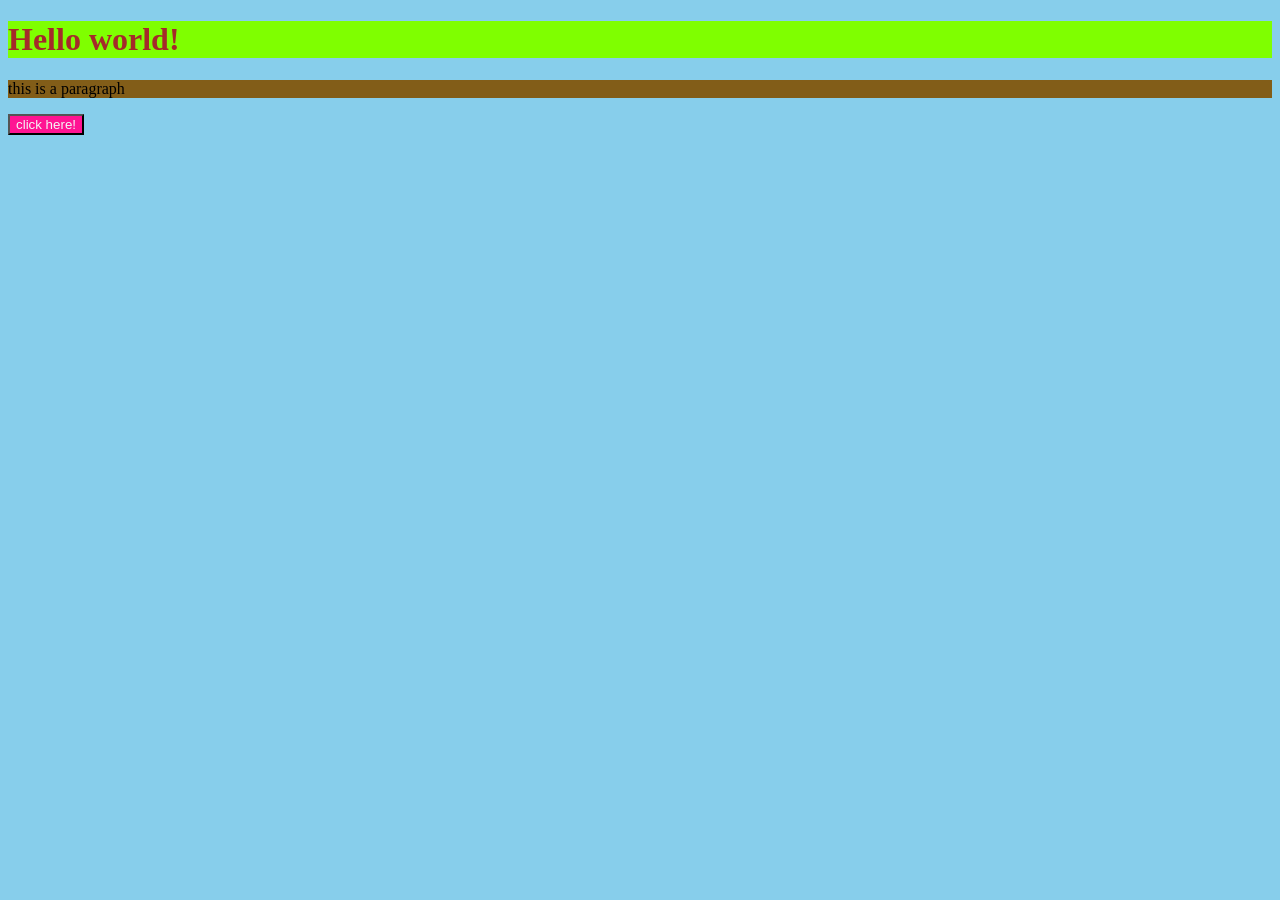
<file: index.html>
<!DOCTYPE html>
<html lang="en">
<head>
    <meta charset="UTF-8">
    <meta name="viewport" content="width=device-width, initial-scale=1.0">
    <title>CSS LEVEL 1</title>
    <link rel = "stylesheet" href="style.css">
</head>
<body>
    <h1>Hello world!</h1>
    <p>this is a paragraph</p>
    <button>click here!</button>
</body>
</html>
</file>
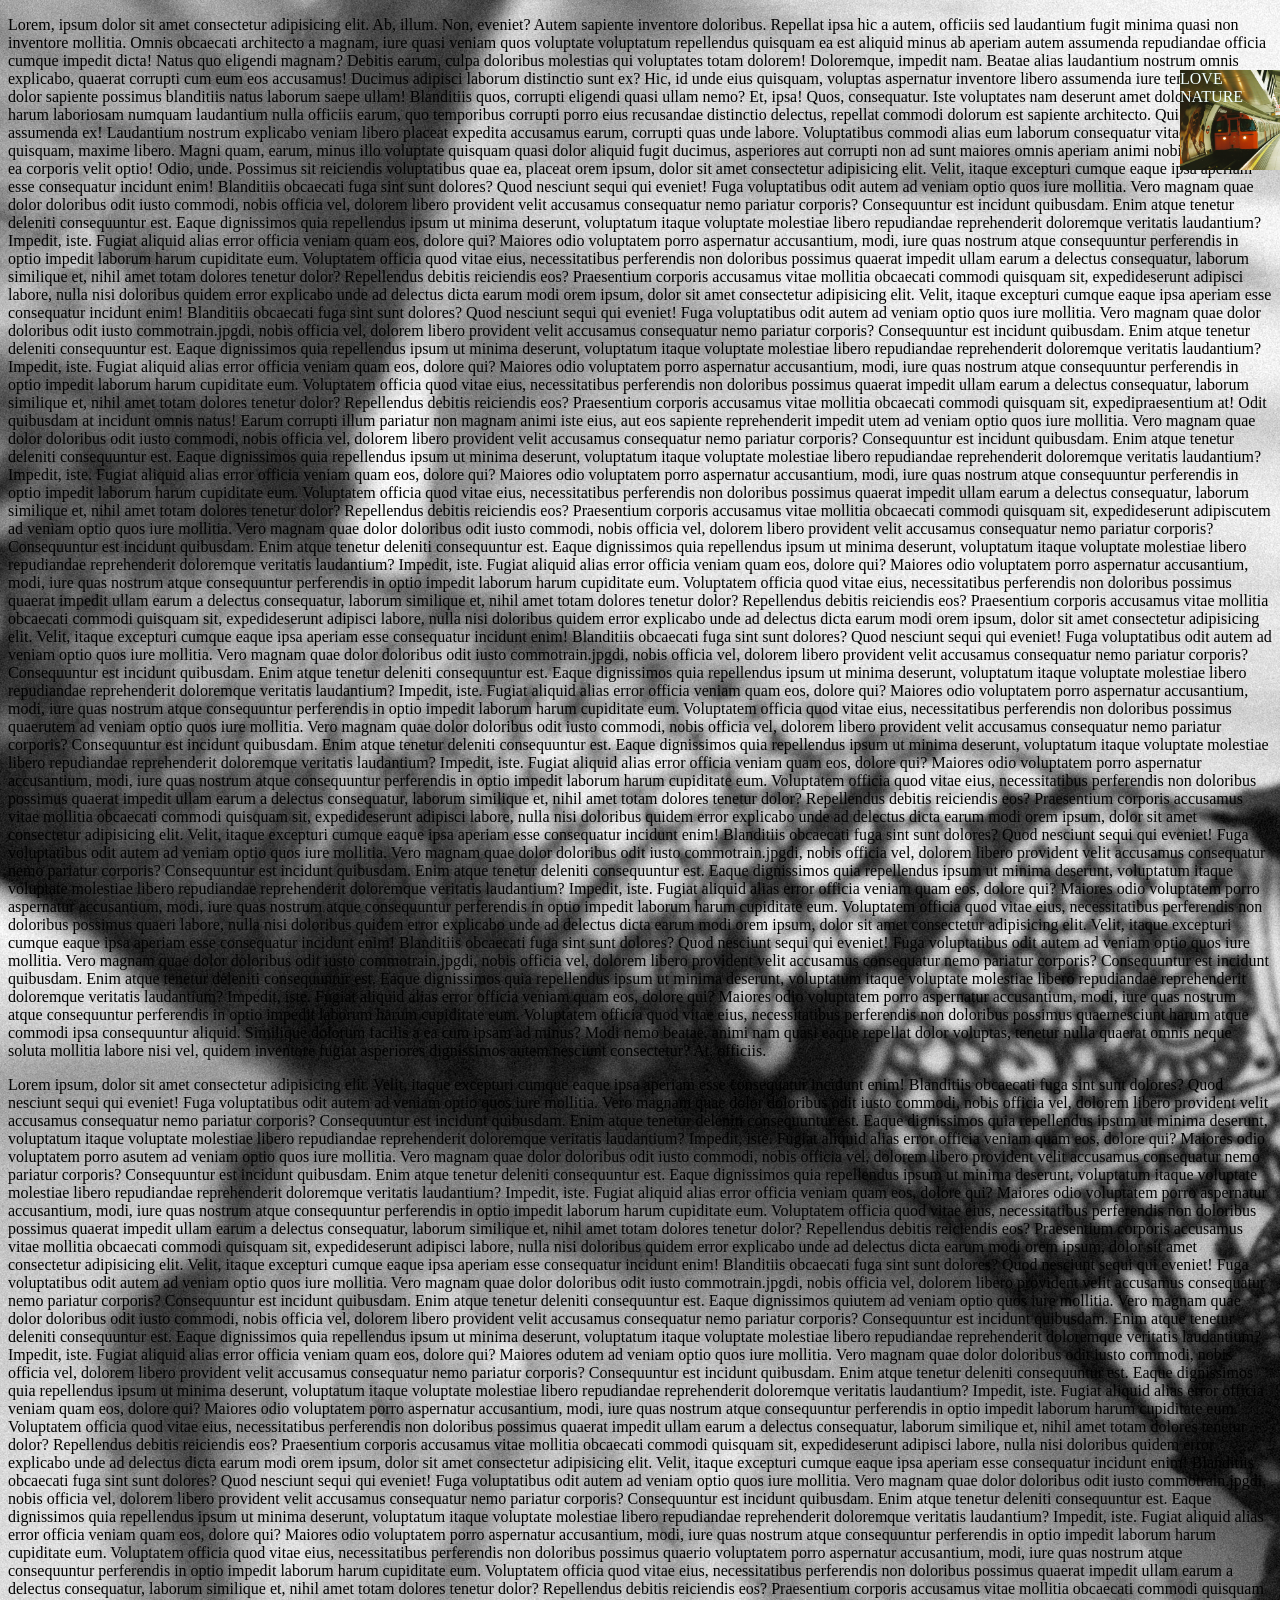
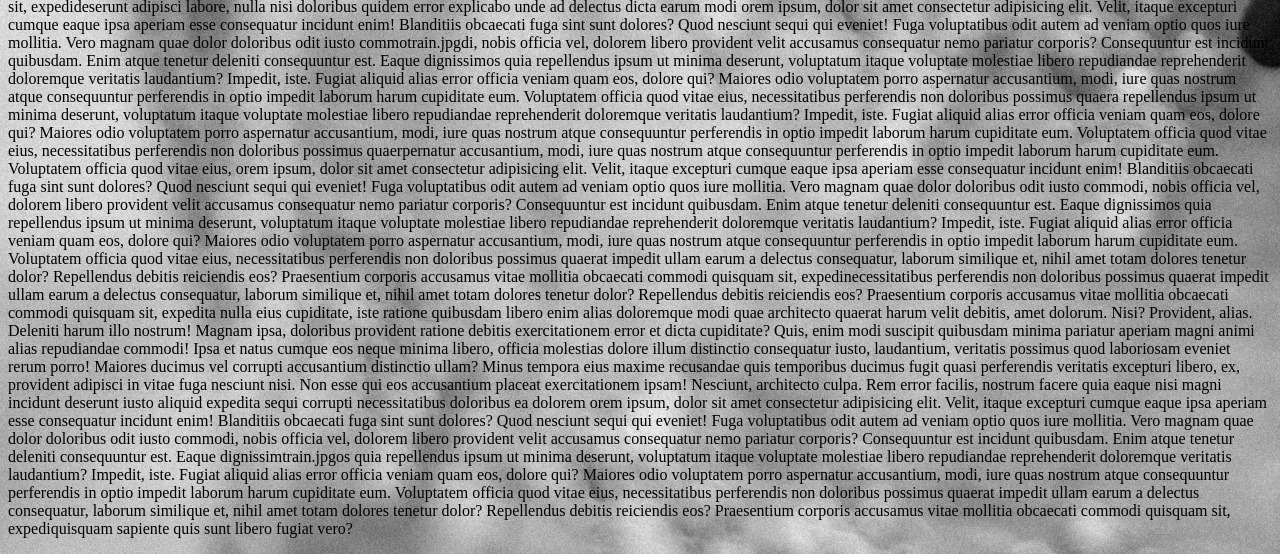
<file: background-image&size.html>
<!DOCTYPE html>
<html lang="en">
<head>
    <meta charset="UTF-8">
    <meta name="viewport" content="width=device-width, initial-scale=1.0">
    <title>BACKGROUND IMAGE AND SIZE</title>
    <link rel="stylesheet" href="background-image&size.css">
</head>
<body>
      <!------<div id="box1" style="background-color: cadetblue;">box1</div>
        <div id="box2" style="background-color: aquamarine;">box2</div>
        <div id="box3" style="background-color: bisque;">box3</div>
        <div id="box4" style="background-color: cornflowerblue;">box4</div>------>

      <p>Lorem, ipsum dolor sit amet consectetur adipisicing elit. Ab, illum. Non, eveniet? Autem sapiente inventore doloribus. Repellat ipsa hic a autem, officiis sed laudantium fugit minima quasi non inventore mollitia.
      Omnis obcaecati architecto a magnam, iure quasi veniam quos voluptate voluptatum repellendus quisquam ea est aliquid minus ab aperiam autem assumenda repudiandae officia cumque impedit dicta! Natus quo eligendi magnam?
      Debitis earum, culpa doloribus molestias qui voluptates totam dolorem! Doloremque, impedit nam. Beatae alias laudantium nostrum omnis explicabo, quaerat corrupti cum eum eos accusamus! Ducimus adipisci laborum distinctio sunt ex?
      Hic, id unde eius quisquam, voluptas aspernatur inventore libero assumenda iure tenetur harum dolor sapiente possimus blanditiis natus laborum saepe ullam! Blanditiis quos, corrupti eligendi quasi ullam nemo? Et, ipsa!
      Quos, consequatur. Iste voluptates nam deserunt amet dolor molestias, harum laboriosam numquam laudantium nulla officiis earum, quo temporibus corrupti porro eius recusandae distinctio delectus, repellat commodi dolorum est sapiente architecto.
      Qui est voluptas assumenda ex! Laudantium nostrum explicabo veniam libero placeat expedita accusamus earum, corrupti quas unde labore. Voluptatibus commodi alias eum laborum consequatur vitae ad debitis quisquam, maxime libero.
      Magni quam, earum, minus illo voluptate quisquam quasi dolor aliquid fugit ducimus, asperiores aut corrupti non ad sunt maiores omnis aperiam animi nobis laudantium ea corporis velit optio! Odio, unde.
      Possimus sit reiciendis voluptatibus quae ea, placeat orem ipsum, dolor sit amet consectetur adipisicing elit. Velit, itaque excepturi cumque eaque ipsa aperiam esse consequatur incidunt enim! Blanditiis obcaecati fuga sint sunt dolores? Quod nesciunt sequi qui eveniet!
    Fuga voluptatibus odit autem ad veniam optio quos iure mollitia. Vero magnam quae dolor doloribus odit iusto commodi, nobis officia vel, dolorem libero provident velit accusamus consequatur nemo pariatur corporis?
    Consequuntur est incidunt quibusdam. Enim atque tenetur deleniti consequuntur est. Eaque dignissimos quia repellendus ipsum ut minima deserunt, voluptatum itaque voluptate molestiae libero repudiandae reprehenderit doloremque veritatis laudantium? Impedit, iste.
    Fugiat aliquid alias error officia veniam quam eos, dolore qui? Maiores odio voluptatem porro aspernatur accusantium, modi, iure quas nostrum atque consequuntur perferendis in optio impedit laborum harum cupiditate eum.
    Voluptatem officia quod vitae eius, necessitatibus perferendis non doloribus possimus quaerat impedit ullam earum a delectus consequatur, laborum similique et, nihil amet totam dolores tenetur dolor? Repellendus debitis reiciendis eos?
    Praesentium corporis accusamus vitae mollitia obcaecati commodi quisquam sit, expedideserunt adipisci labore, nulla nisi doloribus quidem error explicabo unde ad delectus dicta earum modi orem ipsum, dolor sit amet consectetur adipisicing elit. Velit, itaque
     excepturi cumque eaque ipsa aperiam esse consequatur incidunt enim! Blanditiis obcaecati fuga sint sunt dolores? Quod nesciunt sequi qui eveniet!
    Fuga voluptatibus odit autem ad veniam optio quos iure mollitia. Vero magnam quae dolor doloribus odit iusto commotrain.jpgdi, nobis officia vel, dolorem libero provident velit accusamus consequatur nemo pariatur corporis?
    Consequuntur est incidunt quibusdam. Enim atque tenetur deleniti consequuntur est. Eaque dignissimos quia repellendus ipsum ut minima deserunt, voluptatum itaque voluptate molestiae libero repudiandae reprehenderit doloremque veritatis laudantium? Impedit, iste.
    Fugiat aliquid alias error officia veniam quam eos, dolore qui? Maiores odio voluptatem porro aspernatur accusantium, modi, iure quas nostrum atque consequuntur perferendis in optio impedit laborum harum cupiditate eum.
    Voluptatem officia quod vitae eius, necessitatibus perferendis non doloribus possimus quaerat impedit ullam earum a delectus consequatur, laborum similique et, nihil amet totam dolores tenetur dolor? Repellendus debitis reiciendis eos?
    Praesentium corporis accusamus vitae mollitia obcaecati commodi quisquam sit, expedipraesentium at! Odit quibusdam at incidunt omnis natus!
      Earum corrupti illum pariatur non magnam animi iste eius, aut eos sapiente reprehenderit impedit utem ad veniam optio quos iure mollitia. Vero magnam quae dolor doloribus odit iusto commodi, nobis officia vel, dolorem libero provident velit accusamus consequatur nemo pariatur corporis?
    Consequuntur est incidunt quibusdam. Enim atque tenetur deleniti consequuntur est. Eaque dignissimos quia repellendus ipsum ut minima deserunt, voluptatum itaque voluptate molestiae libero repudiandae reprehenderit doloremque veritatis laudantium? Impedit, iste.
    Fugiat aliquid alias error officia veniam quam eos, dolore qui? Maiores odio voluptatem porro aspernatur accusantium, modi, iure quas nostrum atque consequuntur perferendis in optio impedit laborum harum cupiditate eum.
    Voluptatem officia quod vitae eius, necessitatibus perferendis non doloribus possimus quaerat impedit ullam earum a delectus consequatur, laborum similique et, nihil amet totam dolores tenetur dolor? Repellendus debitis reiciendis eos?
    Praesentium corporis accusamus vitae mollitia obcaecati commodi quisquam sit, expedideserunt adipiscutem ad veniam optio quos iure mollitia. Vero magnam quae dolor doloribus odit iusto commodi, nobis officia vel, dolorem libero provident velit accusamus consequatur nemo pariatur corporis?
    Consequuntur est incidunt quibusdam. Enim atque tenetur deleniti consequuntur est. Eaque dignissimos quia repellendus ipsum ut minima deserunt, voluptatum itaque voluptate molestiae libero repudiandae reprehenderit doloremque veritatis laudantium? Impedit, iste.
    Fugiat aliquid alias error officia veniam quam eos, dolore qui? Maiores odio voluptatem porro aspernatur accusantium, modi, iure quas nostrum atque consequuntur perferendis in optio impedit laborum harum cupiditate eum.
    Voluptatem officia quod vitae eius, necessitatibus perferendis non doloribus possimus quaerat impedit ullam earum a delectus consequatur, laborum similique et, nihil amet totam dolores tenetur dolor? Repellendus debitis reiciendis eos?
    Praesentium corporis accusamus vitae mollitia obcaecati commodi quisquam sit, expedideserunt adipisci labore, nulla nisi doloribus quidem error explicabo unde ad delectus dicta earum modi orem ipsum, dolor sit amet consectetur adipisicing elit. Velit, itaque excepturi cumque eaque ipsa aperiam esse consequatur incidunt enim! Blanditiis obcaecati fuga sint sunt dolores? Quod nesciunt sequi qui eveniet!
    Fuga voluptatibus odit autem ad veniam optio quos iure mollitia. Vero magnam quae dolor doloribus odit iusto commotrain.jpgdi, nobis officia vel, dolorem libero provident velit accusamus consequatur nemo pariatur corporis?
    Consequuntur est incidunt quibusdam. Enim atque tenetur deleniti consequuntur est. Eaque dignissimos quia repellendus ipsum ut minima deserunt, voluptatum itaque voluptate molestiae libero repudiandae reprehenderit doloremque veritatis laudantium? Impedit, iste.
    Fugiat aliquid alias error officia veniam quam eos, dolore qui? Maiores odio voluptatem porro aspernatur accusantium, modi, iure quas nostrum atque consequuntur perferendis in optio impedit laborum harum cupiditate eum.
    Voluptatem officia quod vitae eius, necessitatibus perferendis non doloribus possimus quaerutem ad veniam optio quos iure mollitia. Vero magnam quae dolor doloribus odit iusto commodi, nobis officia vel, dolorem libero provident velit accusamus consequatur nemo pariatur corporis?
    Consequuntur est incidunt quibusdam. Enim atque tenetur deleniti consequuntur est. Eaque dignissimos quia repellendus ipsum ut minima deserunt, voluptatum itaque voluptate molestiae libero repudiandae reprehenderit doloremque veritatis laudantium? Impedit, iste.
    Fugiat aliquid alias error officia veniam quam eos, dolore qui? Maiores odio voluptatem porro aspernatur accusantium, modi, iure quas nostrum atque consequuntur perferendis in optio impedit laborum harum cupiditate eum.
    Voluptatem officia quod vitae eius, necessitatibus perferendis non doloribus possimus quaerat impedit ullam earum a delectus consequatur, laborum similique et, nihil amet totam dolores tenetur dolor? Repellendus debitis reiciendis eos?
    Praesentium corporis accusamus vitae mollitia obcaecati commodi quisquam sit, expedideserunt adipisci labore, nulla nisi doloribus quidem error explicabo unde ad delectus dicta earum modi orem ipsum, dolor sit amet consectetur adipisicing elit. Velit, itaque excepturi cumque eaque ipsa aperiam esse consequatur incidunt enim! Blanditiis obcaecati fuga sint sunt dolores? Quod nesciunt sequi qui eveniet!
    Fuga voluptatibus odit autem ad veniam optio quos iure mollitia. Vero magnam quae dolor doloribus odit iusto commotrain.jpgdi, nobis officia vel, dolorem libero provident velit accusamus consequatur nemo pariatur corporis?
    Consequuntur est incidunt quibusdam. Enim atque tenetur deleniti consequuntur est. Eaque dignissimos quia repellendus ipsum ut minima deserunt, voluptatum itaque voluptate molestiae libero repudiandae reprehenderit doloremque veritatis laudantium? Impedit, iste.
    Fugiat aliquid alias error officia veniam quam eos, dolore qui? Maiores odio voluptatem porro aspernatur accusantium, modi, iure quas nostrum atque consequuntur perferendis in optio impedit laborum harum cupiditate eum.
    Voluptatem officia quod vitae eius, necessitatibus perferendis non doloribus possimus quaeri labore, nulla nisi doloribus quidem error explicabo unde ad delectus dicta earum modi orem ipsum, dolor sit amet consectetur adipisicing elit. Velit, itaque excepturi cumque eaque ipsa aperiam esse consequatur incidunt enim! Blanditiis obcaecati fuga sint sunt dolores? Quod nesciunt sequi qui eveniet!
    Fuga voluptatibus odit autem ad veniam optio quos iure mollitia. Vero magnam quae dolor doloribus odit iusto commotrain.jpgdi, nobis officia vel, dolorem libero provident velit accusamus consequatur nemo pariatur corporis?
    Consequuntur est incidunt quibusdam. Enim atque tenetur deleniti consequuntur est. Eaque dignissimos quia repellendus ipsum ut minima deserunt, voluptatum itaque voluptate molestiae libero repudiandae reprehenderit doloremque veritatis laudantium? Impedit, iste.
    Fugiat aliquid alias error officia veniam quam eos, dolore qui? Maiores odio voluptatem porro aspernatur accusantium, modi, iure quas nostrum atque consequuntur perferendis in optio impedit laborum harum cupiditate eum.
    Voluptatem officia quod vitae eius, necessitatibus perferendis non doloribus possimus quaernesciunt harum atque commodi ipsa consequuntur aliquid. Similique dolorum facilis a ea cum ipsam ad minus?
    Modi nemo beatae, animi nam quasi eaque repellat dolor voluptas, tenetur nulla quaerat omnis neque soluta mollitia labore nisi vel, quidem inventore fugiat asperiores dignissimos autem nesciunt consectetur? At, officiis.</p>

    <div>LOVE NATURE</div> 

    <p>Lorem ipsum, dolor sit amet consectetur adipisicing elit. Velit, itaque excepturi cumque eaque ipsa aperiam esse consequatur incidunt enim! Blanditiis obcaecati fuga sint sunt dolores? Quod nesciunt sequi qui eveniet!
    Fuga voluptatibus odit autem ad veniam optio quos iure mollitia. Vero magnam quae dolor doloribus odit iusto commodi, nobis officia vel, dolorem libero provident velit accusamus consequatur nemo pariatur corporis?
    Consequuntur est incidunt quibusdam. Enim atque tenetur deleniti consequuntur est. Eaque dignissimos quia repellendus ipsum ut minima deserunt, voluptatum itaque voluptate molestiae libero repudiandae reprehenderit doloremque veritatis laudantium? Impedit, iste.
    Fugiat aliquid alias error officia veniam quam eos, dolore qui? Maiores odio voluptatem porro asutem ad veniam optio quos iure mollitia. Vero magnam quae dolor doloribus odit iusto commodi, nobis officia vel, dolorem libero provident velit accusamus consequatur nemo pariatur corporis?
    Consequuntur est incidunt quibusdam. Enim atque tenetur deleniti consequuntur est. Eaque dignissimos quia repellendus ipsum ut minima deserunt, voluptatum itaque voluptate molestiae libero repudiandae reprehenderit doloremque veritatis laudantium? Impedit, iste.
    Fugiat aliquid alias error officia veniam quam eos, dolore qui? Maiores odio voluptatem porro aspernatur accusantium, modi, iure quas nostrum atque consequuntur perferendis in optio impedit laborum harum cupiditate eum.
    Voluptatem officia quod vitae eius, necessitatibus perferendis non doloribus possimus quaerat impedit ullam earum a delectus consequatur, laborum similique et, nihil amet totam dolores tenetur dolor? Repellendus debitis reiciendis eos?
    Praesentium corporis accusamus vitae mollitia obcaecati commodi quisquam sit, expedideserunt adipisci labore, nulla nisi doloribus quidem error explicabo unde ad delectus dicta earum modi orem ipsum, dolor sit amet consectetur adipisicing elit. Velit, itaque excepturi cumque eaque ipsa aperiam esse consequatur incidunt enim! Blanditiis obcaecati fuga sint sunt dolores? Quod nesciunt sequi qui eveniet!
    Fuga voluptatibus odit autem ad veniam optio quos iure mollitia. Vero magnam quae dolor doloribus odit iusto commotrain.jpgdi, nobis officia vel, dolorem libero provident velit accusamus consequatur nemo pariatur corporis?
    Consequuntur est incidunt quibusdam. Enim atque tenetur deleniti consequuntur est. Eaque dignissimos quiutem ad veniam optio quos iure mollitia. Vero magnam quae dolor doloribus odit iusto commodi, nobis officia vel, dolorem libero provident velit accusamus consequatur nemo pariatur corporis?
    Consequuntur est incidunt quibusdam. Enim atque tenetur deleniti consequuntur est. Eaque dignissimos quia repellendus ipsum ut minima deserunt, voluptatum itaque voluptate molestiae libero repudiandae reprehenderit doloremque veritatis laudantium? Impedit, iste.
    Fugiat aliquid alias error officia veniam quam eos, dolore qui? Maiores odutem ad veniam optio quos iure mollitia. Vero magnam quae dolor doloribus odit iusto commodi, nobis officia vel, dolorem libero provident velit accusamus consequatur nemo pariatur corporis?
    Consequuntur est incidunt quibusdam. Enim atque tenetur deleniti consequuntur est. Eaque dignissimos quia repellendus ipsum ut minima deserunt, voluptatum itaque voluptate molestiae libero repudiandae reprehenderit doloremque veritatis laudantium? Impedit, iste.
    Fugiat aliquid alias error officia veniam quam eos, dolore qui? Maiores odio voluptatem porro aspernatur accusantium, modi, iure quas nostrum atque consequuntur perferendis in optio impedit laborum harum cupiditate eum.
    Voluptatem officia quod vitae eius, necessitatibus perferendis non doloribus possimus quaerat impedit ullam earum a delectus consequatur, laborum similique et, nihil amet totam dolores tenetur dolor? Repellendus debitis reiciendis eos?
    Praesentium corporis accusamus vitae mollitia obcaecati commodi quisquam sit, expedideserunt adipisci labore, nulla nisi doloribus quidem error explicabo unde ad delectus dicta earum modi orem ipsum, dolor sit amet consectetur adipisicing elit. Velit, itaque excepturi cumque eaque ipsa aperiam esse consequatur incidunt enim! Blanditiis obcaecati fuga sint sunt dolores? Quod nesciunt sequi qui eveniet!
    Fuga voluptatibus odit autem ad veniam optio quos iure mollitia. Vero magnam quae dolor doloribus odit iusto commotrain.jpgdi, nobis officia vel, dolorem libero provident velit accusamus consequatur nemo pariatur corporis?
    Consequuntur est incidunt quibusdam. Enim atque tenetur deleniti consequuntur est. Eaque dignissimos quia repellendus ipsum ut minima deserunt, voluptatum itaque voluptate molestiae libero repudiandae reprehenderit doloremque veritatis laudantium? Impedit, iste.
    Fugiat aliquid alias error officia veniam quam eos, dolore qui? Maiores odio voluptatem porro aspernatur accusantium, modi, iure quas nostrum atque consequuntur perferendis in optio impedit laborum harum cupiditate eum.
    Voluptatem officia quod vitae eius, necessitatibus perferendis non doloribus possimus quaerio voluptatem porro aspernatur accusantium, modi, iure quas nostrum atque consequuntur perferendis in optio impedit laborum harum cupiditate eum.
    Voluptatem officia quod vitae eius, necessitatibus perferendis non doloribus possimus quaerat impedit ullam earum a delectus consequatur, laborum similique et, nihil amet totam dolores tenetur dolor? Repellendus debitis reiciendis eos?
    Praesentium corporis accusamus vitae mollitia obcaecati commodi quisquam sit, expedideserunt adipisci labore, nulla nisi doloribus quidem error explicabo unde ad delectus dicta earum modi orem ipsum, dolor sit amet consectetur adipisicing elit. Velit, itaque excepturi cumque eaque ipsa aperiam esse consequatur incidunt enim! Blanditiis obcaecati fuga sint sunt dolores? Quod nesciunt sequi qui eveniet!
    Fuga voluptatibus odit autem ad veniam optio quos iure mollitia. Vero magnam quae dolor doloribus odit iusto commotrain.jpgdi, nobis officia vel, dolorem libero provident velit accusamus consequatur nemo pariatur corporis?
    Consequuntur est incidunt quibusdam. Enim atque tenetur deleniti consequuntur est. Eaque dignissimos quia repellendus ipsum ut minima deserunt, voluptatum itaque voluptate molestiae libero repudiandae reprehenderit doloremque veritatis laudantium? Impedit, iste.
    Fugiat aliquid alias error officia veniam quam eos, dolore qui? Maiores odio voluptatem porro aspernatur accusantium, modi, iure quas nostrum atque consequuntur perferendis in optio impedit laborum harum cupiditate eum.
    Voluptatem officia quod vitae eius, necessitatibus perferendis non doloribus possimus quaera repellendus ipsum ut minima deserunt, voluptatum itaque voluptate molestiae libero repudiandae reprehenderit doloremque veritatis laudantium? Impedit, iste.
    Fugiat aliquid alias error officia veniam quam eos, dolore qui? Maiores odio voluptatem porro aspernatur accusantium, modi, iure quas nostrum atque consequuntur perferendis in optio impedit laborum harum cupiditate eum.
    Voluptatem officia quod vitae eius, necessitatibus perferendis non doloribus possimus quaerpernatur accusantium, modi, iure quas nostrum atque consequuntur perferendis in optio impedit laborum harum cupiditate eum.
    Voluptatem officia quod vitae eius, orem ipsum, dolor sit amet consectetur adipisicing elit. Velit, itaque excepturi cumque eaque ipsa aperiam esse consequatur incidunt enim! Blanditiis obcaecati fuga sint sunt dolores? Quod nesciunt sequi qui eveniet!
    Fuga voluptatibus odit autem ad veniam optio quos iure mollitia. Vero magnam quae dolor doloribus odit iusto commodi, nobis officia vel, dolorem libero provident velit accusamus consequatur nemo pariatur corporis?
    Consequuntur est incidunt quibusdam. Enim atque tenetur deleniti consequuntur est. Eaque dignissimos quia repellendus ipsum ut minima deserunt, voluptatum itaque voluptate molestiae libero repudiandae reprehenderit doloremque veritatis laudantium? Impedit, iste.
    Fugiat aliquid alias error officia veniam quam eos, dolore qui? Maiores odio voluptatem porro aspernatur accusantium, modi, iure quas nostrum atque consequuntur perferendis in optio impedit laborum harum cupiditate eum.
    Voluptatem officia quod vitae eius, necessitatibus perferendis non doloribus possimus quaerat impedit ullam earum a delectus consequatur, laborum similique et, nihil amet totam dolores tenetur dolor? Repellendus debitis reiciendis eos?
    Praesentium corporis accusamus vitae mollitia obcaecati commodi quisquam sit, expedinecessitatibus perferendis non doloribus possimus quaerat impedit ullam earum a delectus consequatur, laborum similique et, nihil amet totam dolores tenetur dolor? Repellendus debitis reiciendis eos?
    Praesentium corporis accusamus vitae mollitia obcaecati commodi quisquam sit, expedita nulla eius cupiditate, iste ratione quibusdam libero enim alias doloremque modi quae architecto quaerat harum velit debitis, amet dolorum. Nisi?
    Provident, alias. Deleniti harum illo nostrum! Magnam ipsa, doloribus provident ratione debitis exercitationem error et dicta cupiditate? Quis, enim modi suscipit quibusdam minima pariatur aperiam magni animi alias repudiandae commodi!
    Ipsa et natus cumque eos neque minima libero, officia molestias dolore illum distinctio consequatur iusto, laudantium, veritatis possimus quod laboriosam eveniet rerum porro! Maiores ducimus vel corrupti accusantium distinctio ullam?
    Minus tempora eius maxime recusandae quis temporibus ducimus fugit quasi perferendis veritatis excepturi libero, ex, provident adipisci in vitae fuga nesciunt nisi. Non esse qui eos accusantium placeat exercitationem ipsam!
    Nesciunt, architecto culpa. Rem error facilis, nostrum facere quia eaque nisi magni incidunt deserunt iusto aliquid expedita sequi corrupti necessitatibus doloribus ea dolorem orem ipsum, dolor sit amet consectetur adipisicing elit. Velit, itaque excepturi cumque eaque ipsa aperiam esse consequatur incidunt enim! Blanditiis obcaecati fuga sint sunt dolores? Quod nesciunt sequi qui eveniet!
    Fuga voluptatibus odit autem ad veniam optio quos iure mollitia. Vero magnam quae dolor doloribus odit iusto commodi, nobis officia vel, dolorem libero provident velit accusamus consequatur nemo pariatur corporis?
    Consequuntur est incidunt quibusdam. Enim atque tenetur deleniti consequuntur est. Eaque dignissimtrain.jpgos quia repellendus ipsum ut minima deserunt, voluptatum itaque voluptate molestiae libero repudiandae reprehenderit doloremque veritatis laudantium? Impedit, iste.
    Fugiat aliquid alias error officia veniam quam eos, dolore qui? Maiores odio voluptatem porro aspernatur accusantium, modi, iure quas nostrum atque consequuntur perferendis in optio impedit laborum harum cupiditate eum.
    Voluptatem officia quod vitae eius, necessitatibus perferendis non doloribus possimus quaerat impedit ullam earum a delectus consequatur, laborum similique et, nihil amet totam dolores tenetur dolor? Repellendus debitis reiciendis eos?
    Praesentium corporis accusamus vitae mollitia obcaecati commodi quisquam sit, expediquisquam sapiente quis sunt libero fugiat vero?</p>
</body>
</html>
</file>
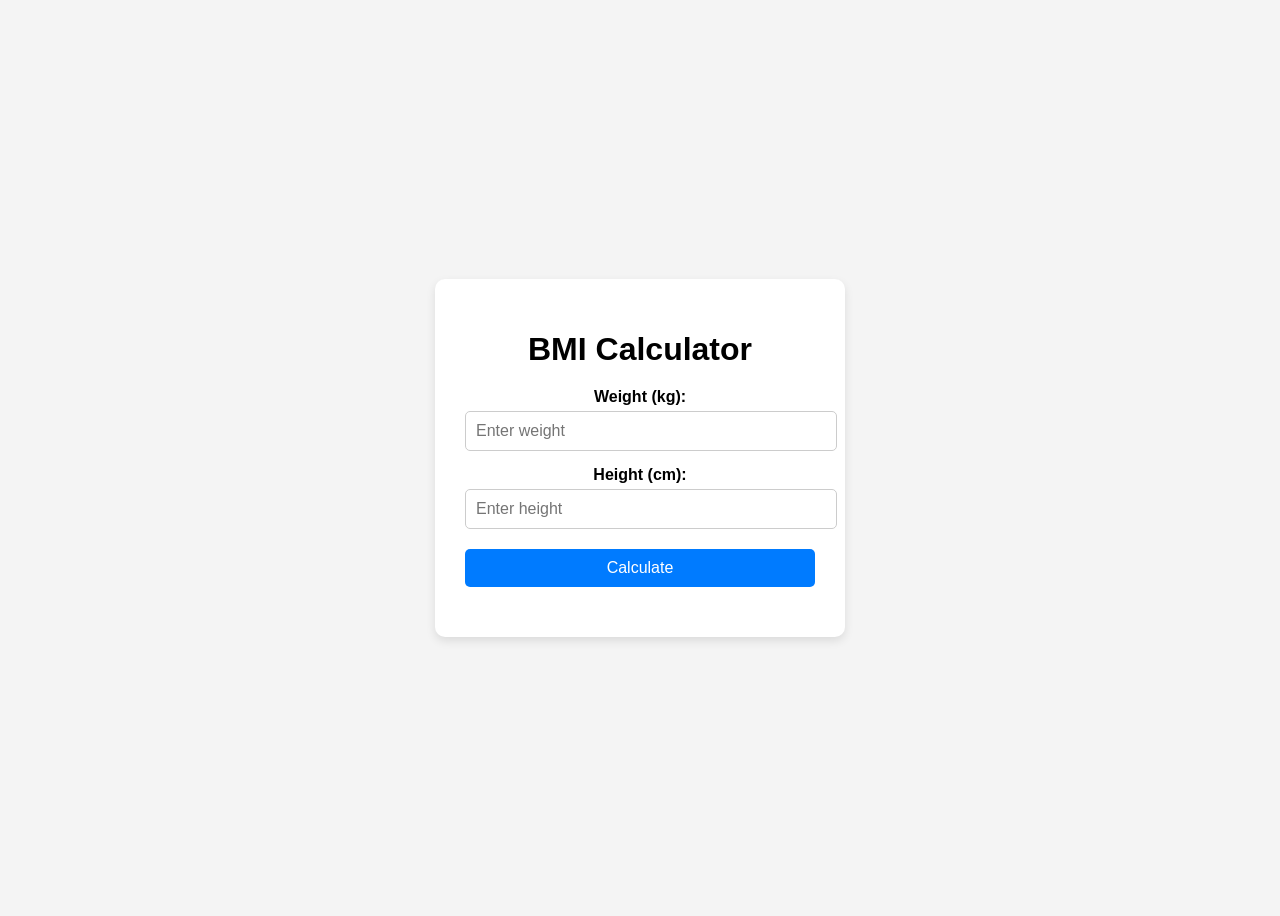
<file: bmi.html>
<!DOCTYPE html>
<html lang="en">
<head>
  <meta charset="UTF-8">
  <title>BMI Calculator</title>
  <style>
    body {
      font-family: Arial, sans-serif;
      background: #f4f4f4;
      display: flex;
      justify-content: center;
      align-items: center;
      height: 100vh;
    }

    .container {
      background: #fff;
      padding: 30px;
      border-radius: 10px;
      width: 350px;
      box-shadow: 0 4px 10px rgba(0,0,0,0.1);
      text-align: center;
    }

    h1 {
      margin-bottom: 20px;
    }

    label {
      display: block;
      margin-top: 15px;
      font-weight: bold;
    }

    input {
      width: 100%;
      padding: 10px;
      margin-top: 5px;
      border-radius: 5px;
      border: 1px solid #ccc;
      font-size: 16px;
    }

    button {
      margin-top: 20px;
      padding: 10px;
      width: 100%;
      background: #007BFF;
      color: white;
      border: none;
      border-radius: 5px;
      font-size: 16px;
      cursor: pointer;
    }

    button:hover {
      background: #0056b3;
    }

    .result {
      margin-top: 20px;
      font-size: 18px;
    }

    .status {
      font-weight: bold;
      margin-top: 10px;
    }
  </style>
</head>
<body>

<div class="container">
  <h1>BMI Calculator</h1>

  <label>Weight (kg):</label>
  <input type="number" id="weight" placeholder="Enter weight">

  <label>Height (cm):</label>
  <input type="number" id="height" placeholder="Enter height">

  <button onclick="calculateBMI()">Calculate</button>

  <div class="result" id="result"></div>
  <div class="status" id="status"></div>
</div>

<script>
  function calculateBMI() {
    let weight = document.getElementById("weight").value;
    let height = document.getElementById("height").value;

    if (weight === "" || height === "") {
      alert("Please enter both values");
      return;
    }

    height = height / 100; // convert cm to meters
    let bmi = (weight / (height * height)).toFixed(2);

    document.getElementById("result").innerText = "Your BMI: " + bmi;

    let status = "";

    if (bmi < 18.5) {
      status = "Underweight";
    } else if (bmi >= 18.5 && bmi < 24.9) {
      status = "Normal weight";
    } else if (bmi >= 25 && bmi < 29.9) {
      status = "Overweight";
    } else {
      status = "Obese";
    }

    document.getElementById("status").innerText = "Status: " + status;
  }
</script>

</body>
</html>
</file>
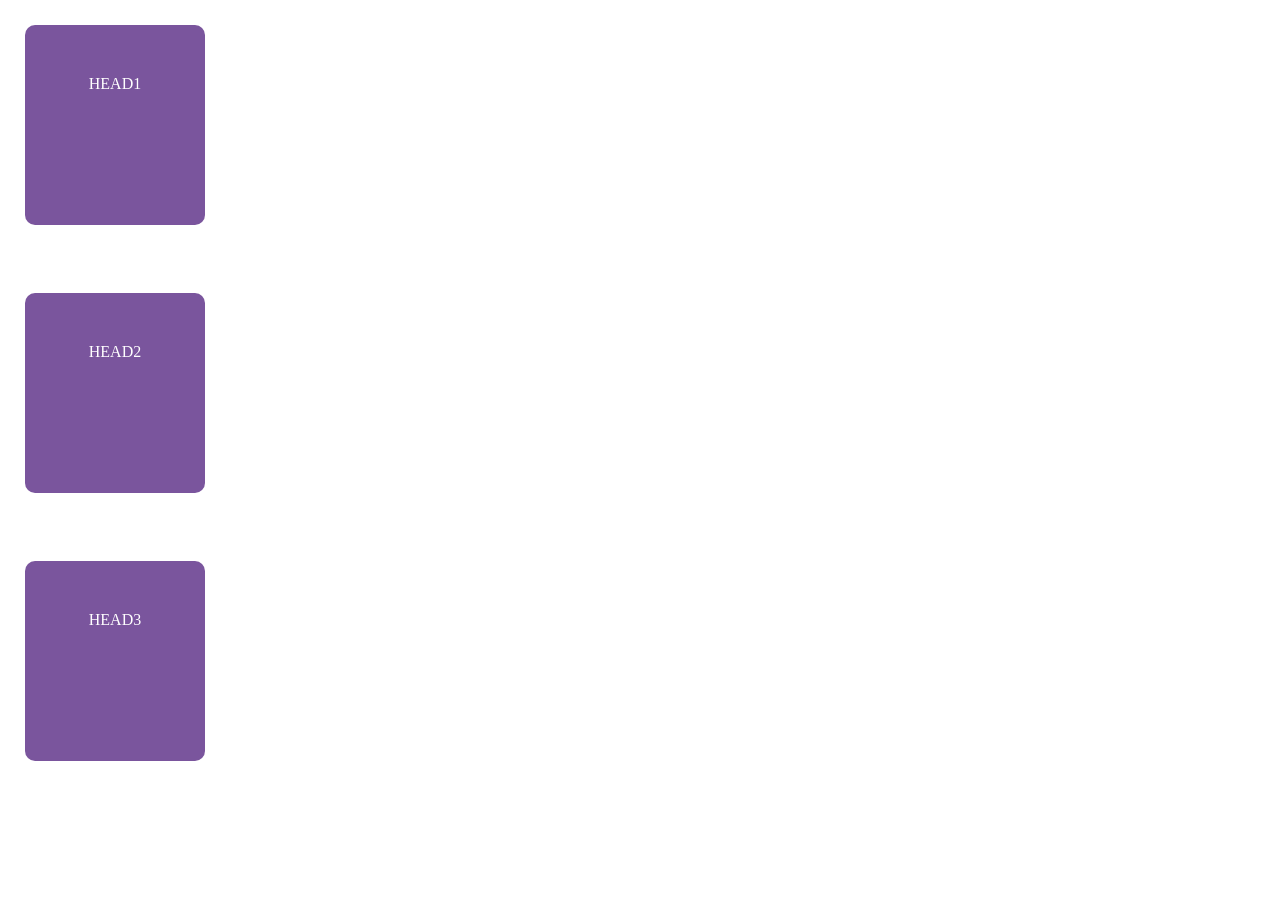
<file: Box model.html>
<!DOCTYPE html>
<html lang="en">
<head>
    <meta charset="UTF-8">
    <meta name="viewport" content="width=device-width, initial-scale=1.0">
    <title>BOX MODEL IN CSS--LEVEL2</title>
    <link rel="stylesheet" href="Boxmodel.css">
</head>
<body>
    <!--------HEIGHT-------------->
    <!------<h1>DORAEMON</h1>------->
    <!---<div>
        <img src="Doraemon-PNG.png"alt="Doraemon">
    </div>------>
   <div>HEAD1</div>
    <br>
    <div>HEAD2</div>
    <br>
    <div>HEAD3</div>
  <!------<div>

    </div>------>
    <!------<div id="navbar">
        <a id="logo">amazon.in</a>
        <a href="#">Account</a>
        <a href="#">mycart</a>
        <a href="#">contact us</a>
    <input placeholder="Search in amazon">
    <button>search</button>
    </div>----->
</body>
</html>
</file>
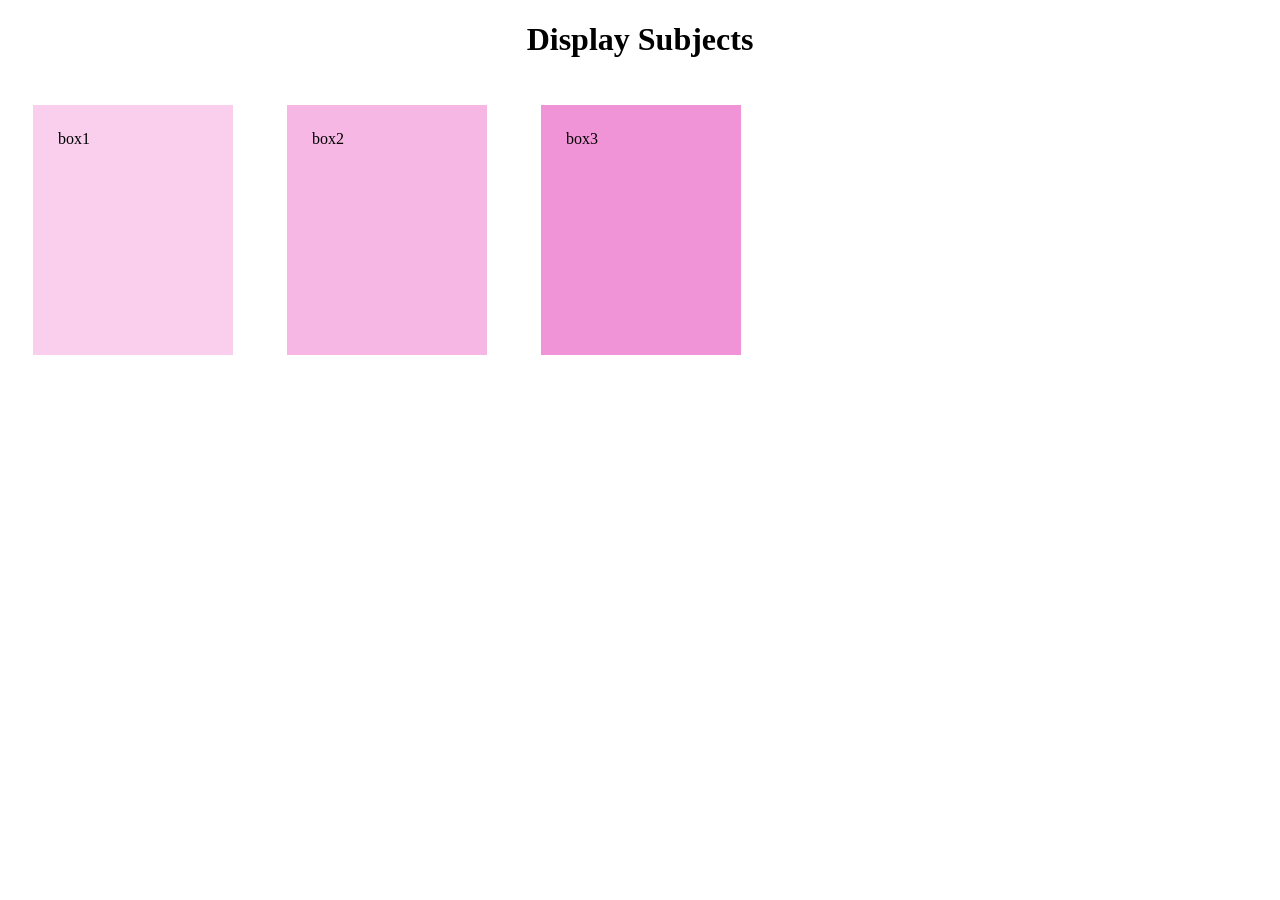
<file: displayproperty.html>
<!DOCTYPE html>
<html lang="en">
<head>
    <meta charset="UTF-8">
    <meta name="viewport" content="width=device-width, initial-scale=1.0">
    <title>DISPLAY PROPERTIES</title>
    <link rel="stylesheet" href="displayproperty.css">
</head>
<body>
    <h1>Display Subjects </h1>
    
       <!-------- <div>Hindi</div>
        <div>English</div>
        <div>social</div>------->
<!-----rgba channel------>
<div id="box1">box1</div>
<div id="box2">box2</div>
<div id="box3">box3</div>
</div>
</body>
</html>
</file>
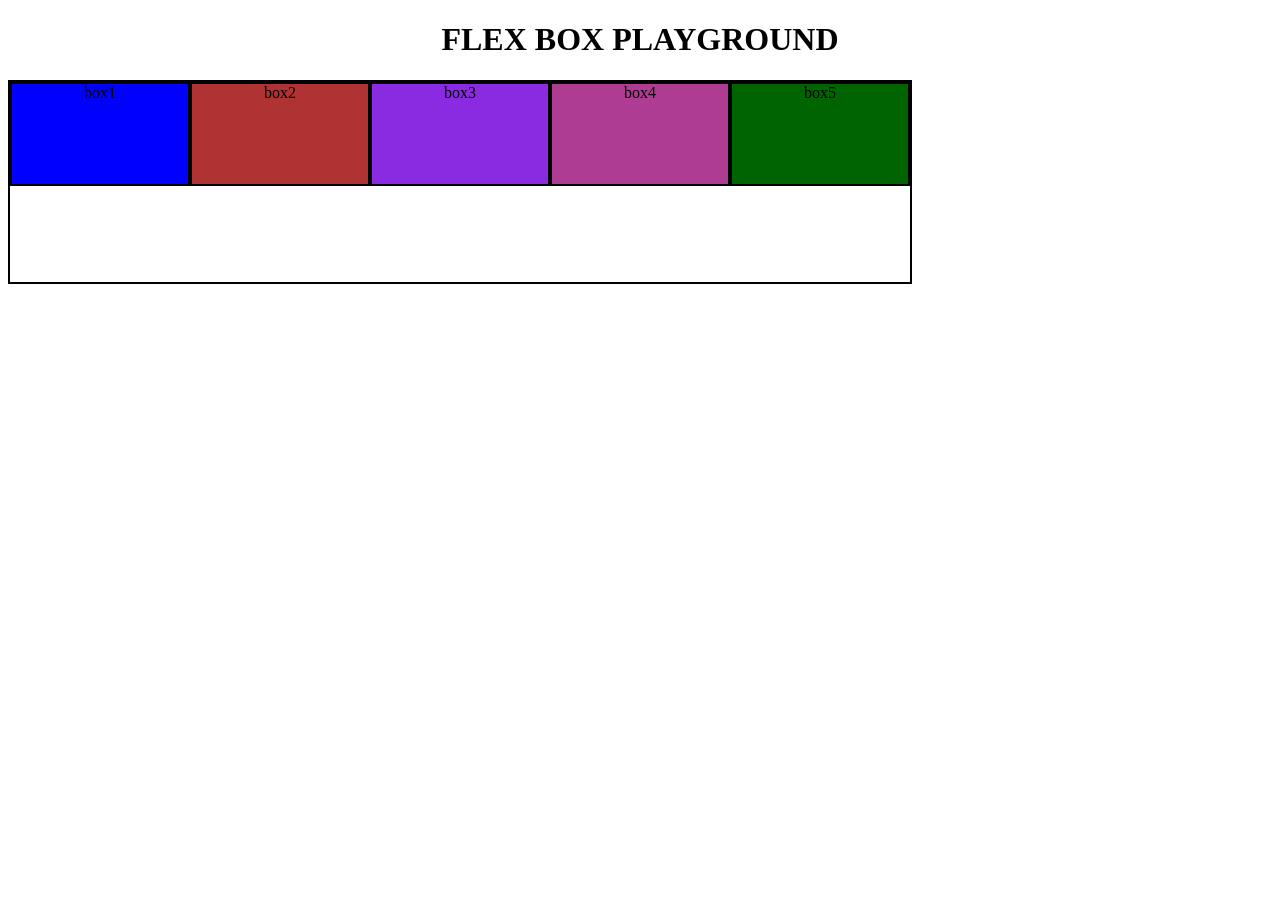
<file: flexboxlevel4.html>
<!DOCTYPE html>
<html lang="en">
<head>
    <meta charset="UTF-8">
    <meta name="viewport" content="width=device-width, initial-scale=1.0">
    <title>Document</title>
    <link rel="stylesheet" href="flexboxlevel4.css">
</head>
<body>
    <h1>FLEX BOX PLAYGROUND</h1>
    <div id="container">
        <div id="box1" style="background-color: blue;">box1</div>
        <div id="box2" style="background-color:rgb(175, 51, 51);">box2</div>
        <div id="box3" style="background-color: blueviolet;">box3</div>
        <div id="box4" style="background-color: rgb(174, 60, 147);">box4</div>
        <div id="box5" style="background-color: darkgreen;">box5</div>
    </div>
</body>
</html>
</file>
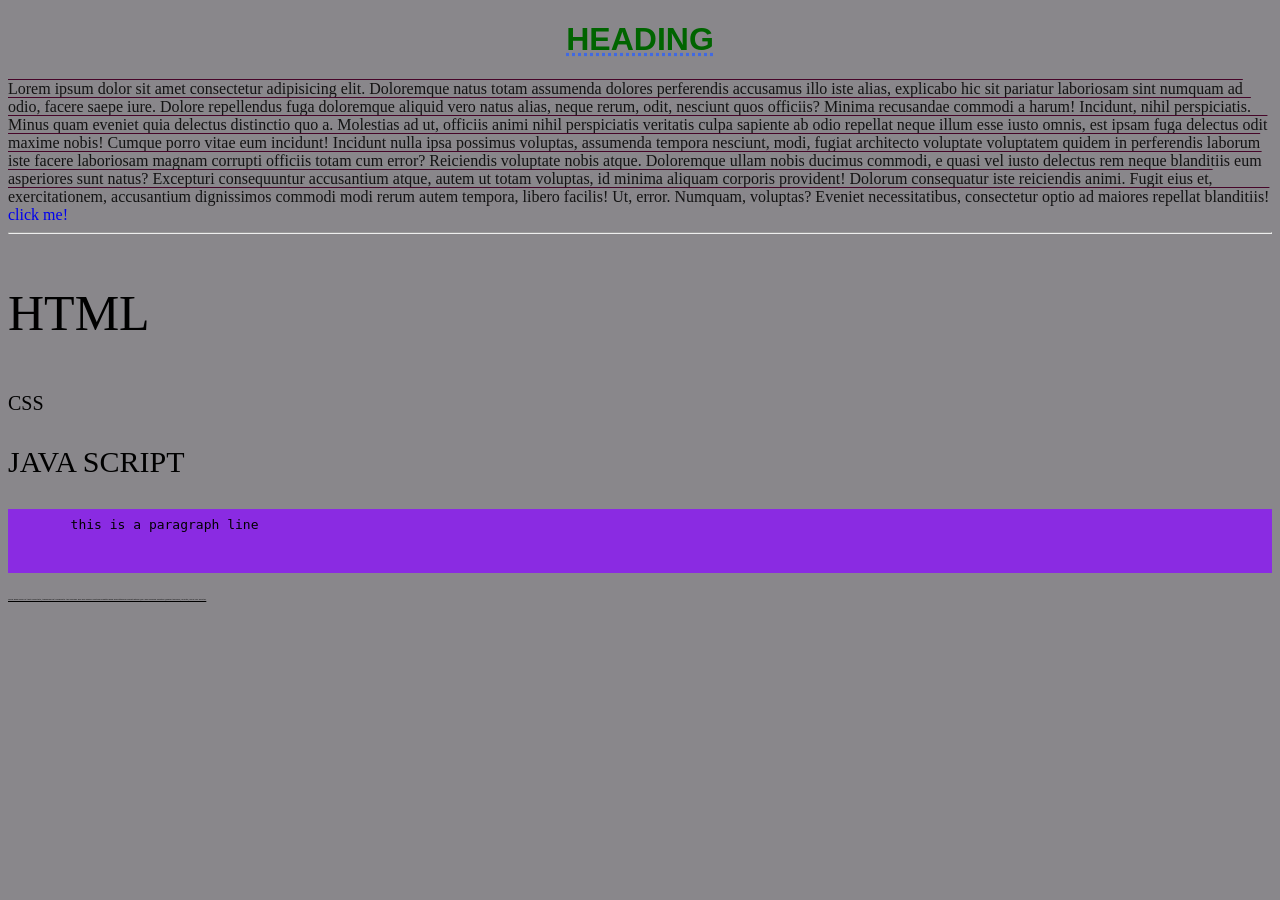
<file: font&text.html>
<!DOCTYPE html>
<html lang="en">
<head>
    <meta charset="UTF-8">
    <meta name="viewport" content="width=device-width, initial-scale=1.0">
    <title>TEXT & FONT PROPERTIES</title>
    <link rel="stylesheet" href="font&text.css">
</head>
<body>
    <h1>HEADING</h1>
     <b>Lorem ipsum dolor sit amet consectetur adipisicing elit. Doloremque natus totam assumenda dolores perferendis accusamus illo iste alias, explicabo hic sit pariatur laboriosam sint numquam ad odio, facere saepe iure.
     Dolore repellendus fuga doloremque aliquid vero natus alias, neque rerum, odit, nesciunt quos officiis? Minima recusandae commodi a harum! Incidunt, nihil perspiciatis. Minus quam eveniet quia delectus distinctio quo a.
     Molestias ad ut, officiis animi nihil perspiciatis veritatis culpa sapiente ab odio repellat neque illum esse iusto omnis, est ipsam fuga delectus odit maxime nobis! Cumque porro vitae eum incidunt!
     Incidunt nulla ipsa possimus voluptas, assumenda tempora nesciunt, modi, fugiat architecto voluptate voluptatem quidem in perferendis laborum iste facere laboriosam magnam corrupti officiis totam cum error? Reiciendis voluptate nobis atque.
     Doloremque ullam nobis ducimus commodi, e quasi vel iusto delectus rem neque blanditiis eum asperiores sunt natus? Excepturi consequuntur accusantium atque, autem ut totam voluptas, id minima aliquam corporis provident!
    Dolorum consequatur iste reiciendis animi. Fugit eius et, exercitationem, accusantium dignissimos commodi modi rerum autem tempora, libero facilis! Ut, error. Numquam, voluptas? Eveniet necessitatibus, consectetur optio ad maiores repellat blanditiis!</b> 

     <a href="https://github.com/shaikfarhana125/ALTS">click me!</a> 
     <hr> 

     <!-----UNITS IN CSS------>

    <p id="One">HTML</p>
    <p id="Two">CSS</p>
    <p id="Three">JAVA SCRIPT</p>
    
    <pre>
        this is a paragraph line
    </pre>
    <em>
        Lorem ipsum dolor sit amet consectetur, adipisicing elit. Perspiciatis alias ducimus eius 
        esse maiores nostrum voluptate ipsum exercitationem deleniti ratione qui culpa dolorum 
        molestias quidem asperiores, delectus, porro nisi. Delectus.
    </em>
</body>
</html>
</file>
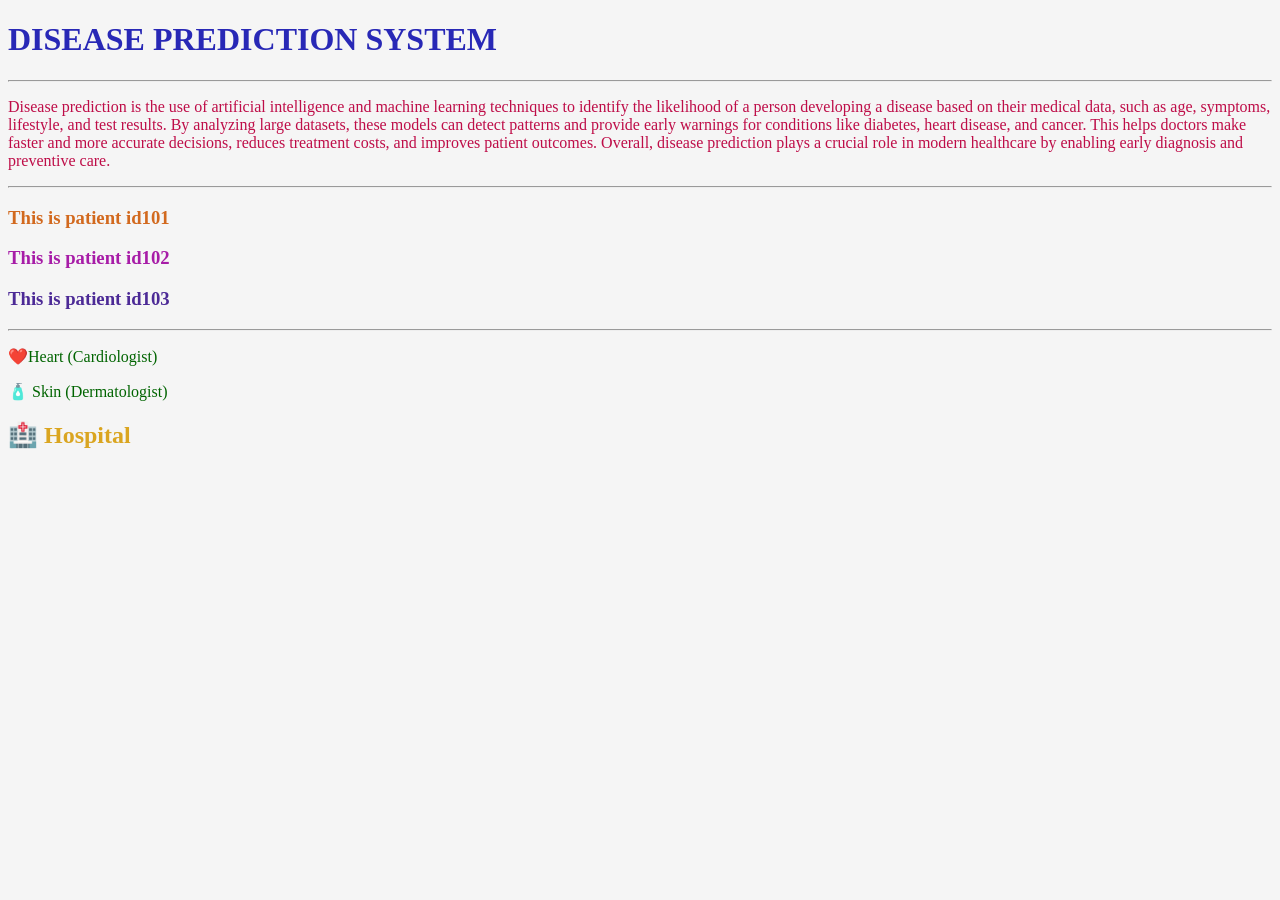
<file: index1.html>
<!DOCTYPE html>
<html lang="en">
<head>
    <meta charset="UTF-8">
    <meta name="viewport" content="width=device-width, initial-scale=1.0">
    <title>SELECTOR</title>
    <link rel = "stylesheet" href="stylee.css">
</head>
<body>
    <!-----ELEMENT SELECTOR----->
<h1>DISEASE PREDICTION SYSTEM</h1>
<HR>

<!----UNIVERSAL SELECTOR---->
    <P>Disease prediction is the use of artificial intelligence and machine learning techniques to identify the likelihood of a person developing a disease based on their medical data, such as age, symptoms, lifestyle, and test results. By analyzing large datasets, these models can detect patterns and provide early warnings for conditions like diabetes, heart disease, and cancer. This helps doctors make faster and more accurate decisions, reduces treatment costs, and improves patient outcomes. Overall, disease prediction plays a crucial role in modern healthcare by enabling early diagnosis and preventive care.
</P>
<HR>
<!-------ID SELECTOR---------->
<h3 id="id101">This is patient id101</h3>
<h3 id="id102">This is patient id102</h3>
<h3 id="id103">This is patient id103</h3>
<hr>
<!------CLASS SELECTOR------>
<p class="doctor">❤️Heart (Cardiologist)</p>
<p class="doctor">🧴 Skin (Dermatologist)</p>
<h2 class="Hospital">🏥 Hospital</h2>
    </body>
</file>
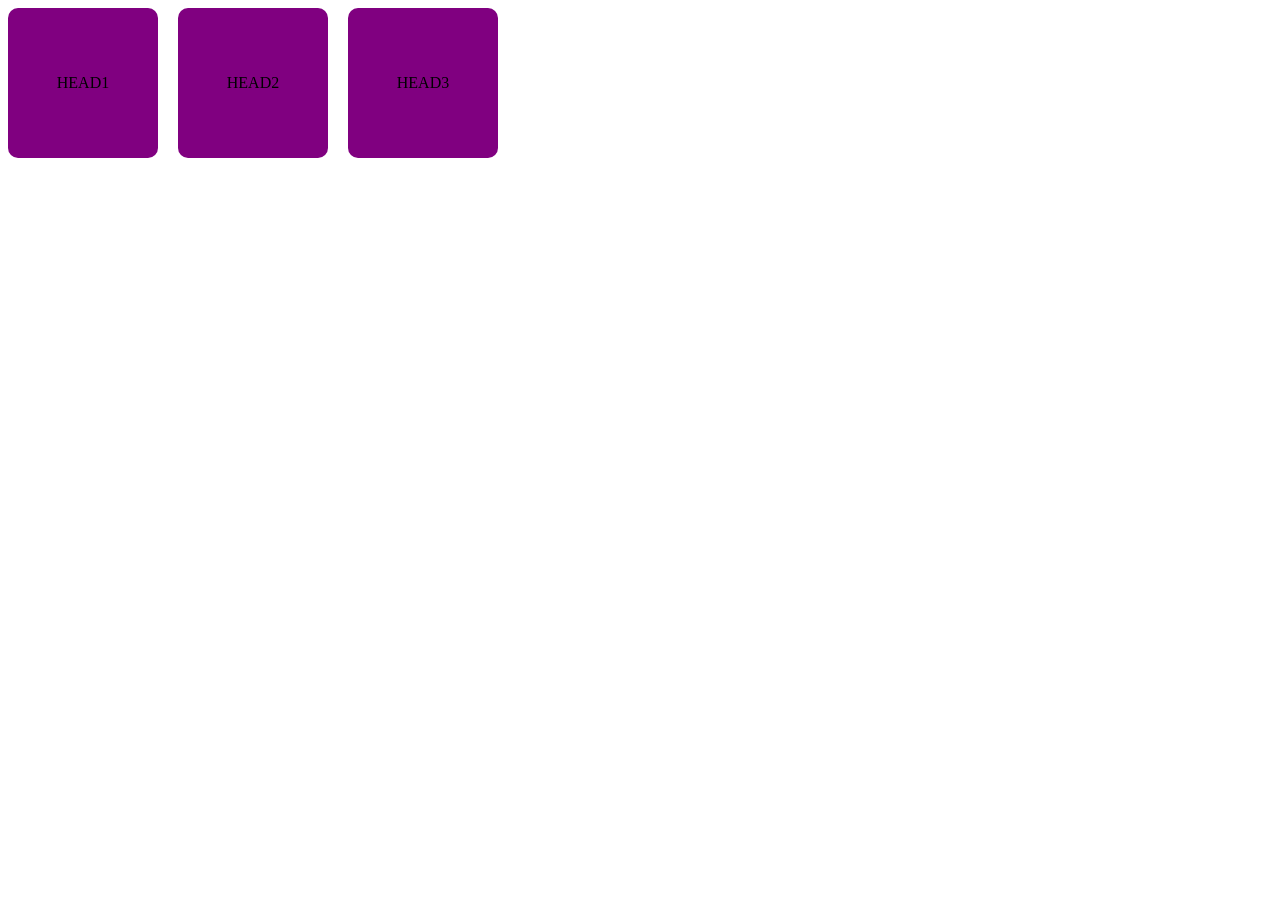
<file: pr.html>
<!DOCTYPE html>
<html>
<head>
<style>
.container{
    display: flex;
    gap: 20px;   /* space between boxes */
}

.box{
    width: 150px;
    height: 150px;
    background-color: purple;
    border-radius: 10px;
    color: black;
    display: flex;
    justify-content: center;
    align-items: center;
}
</style>
</head>

<body>

<div class="container">
    <div class="box">HEAD1</div>
    <div class="box">HEAD2</div>
    <div class="box">HEAD3</div>
</div>

</body>
</html>
</file>
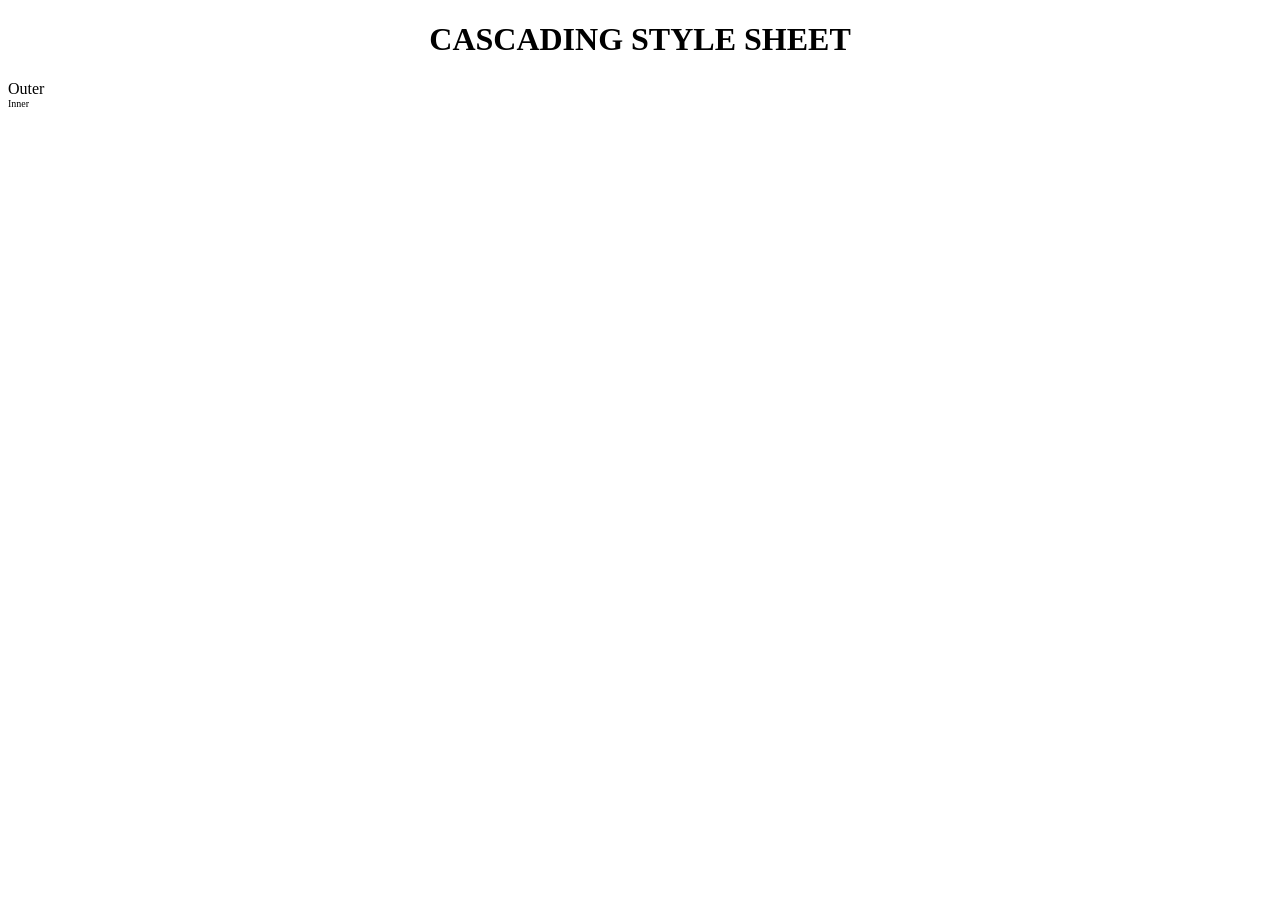
<file: practice2.html>
<!DOCTYPE html>
<html lang="en">
<head>
    <meta charset="UTF-8">
    <meta name="viewport" content="width=device-width, initial-scale=1.0">
    <title>PRACTICE LEVEL 2</title>
    <link rel="stylesheet" href="practice2.css">
</head>
<body>
    <h1>CASCADING STYLE SHEET</h1>
    <div id="outer">
        Outer
        <div id="Inner">
            Inner
        </div>
    </div>
</body>
</html>
</file>
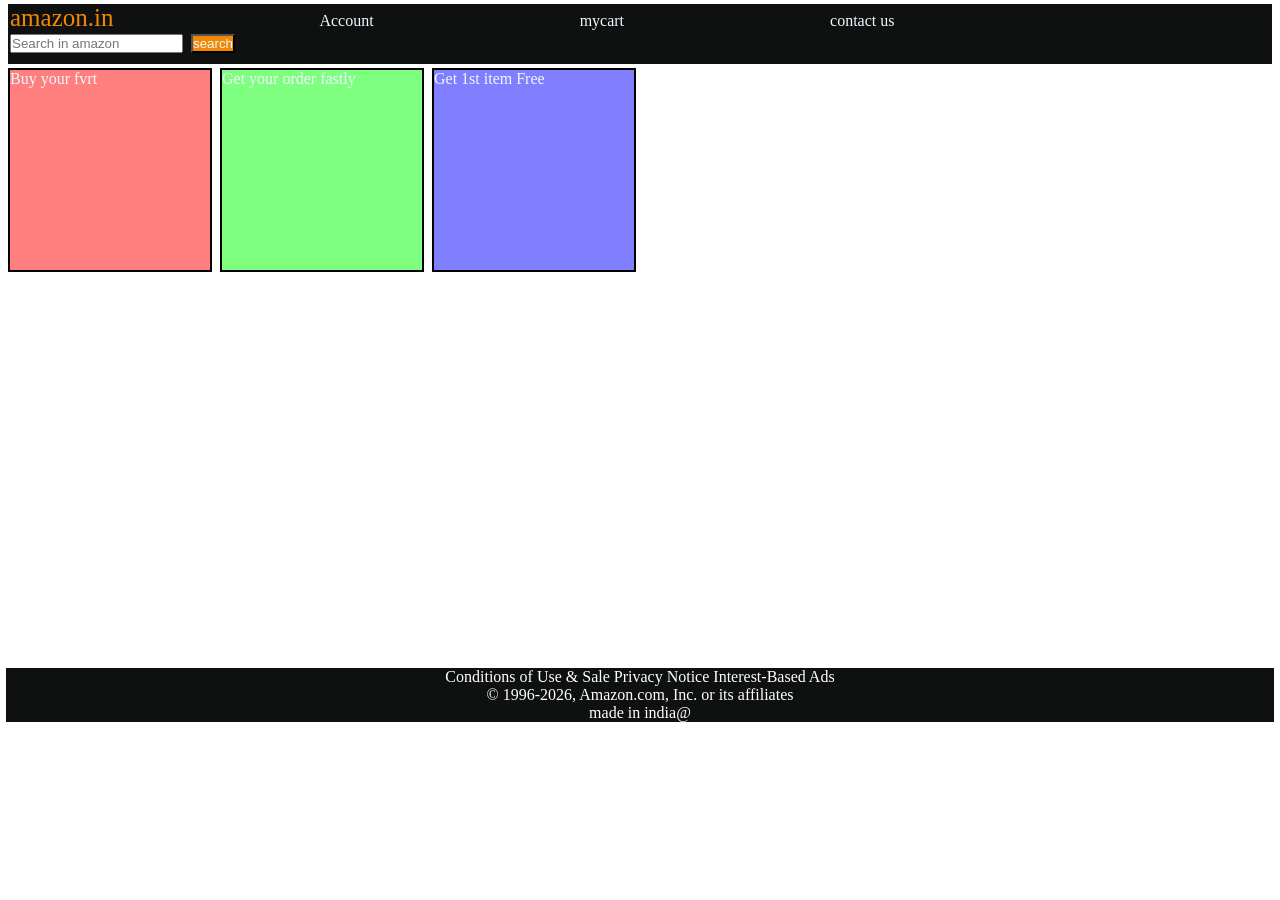
<file: practice3.html>
<!DOCTYPE html>
<html lang="en">
<head>
    <meta charset="UTF-8">
    <meta name="viewport" content="width=device-width, initial-scale=1.0">
    <title>PRACTICE LEVEL 3</title>
    <link rel="stylesheet" href="practice3.css">
</head>
<body>
<header> 
    <div id="navbar">
        <a id="logo">amazon.in</a>
        <a href="#">Account</a>
        <a href="#">mycart</a>
        <a href="#">contact us</a>
        <input placeholder="Search in amazon">
        <button>search</button>
    </div>
</header>
    <div id="content">
        <div class="contentBox"style="background-color: rgba(255,0,0,0.5);" "background-image:url("sh.jpg");">Buy your fvrt</div>
        <div class="contentBox" style="background-color: rgba(0,255,0,0.5);">Get your order fastly</div>
        <div class="contentBox" style="background-color: rgba(0,0,255,0.5);">Get 1st item Free</div>
    </div>
    <footer>Conditions of Use & Sale
Privacy Notice Interest-Based Ads 
<br>
© 1996-2026, Amazon.com, Inc. or its affiliates 
<br>
made in india@  
</footer>
</body>
</html>
</file>
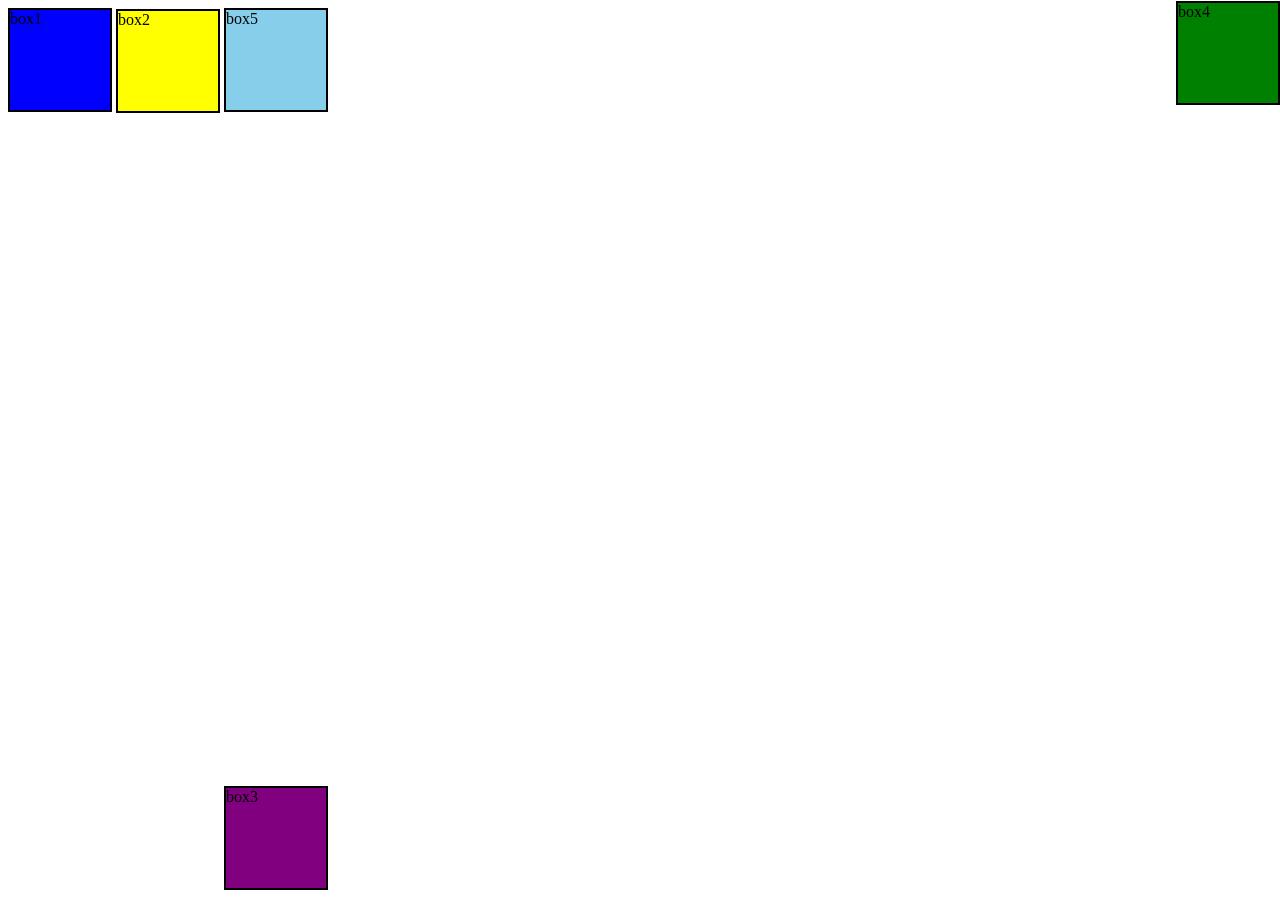
<file: units.html>
<!-----<!DOCTYPE html>
<html lang="en">
<head>
    <meta charset="UTF-8">
    <meta name="viewport" content="width=device-width, initial-scale=1.0">
    <title>CSS LEVEL 3</title>
    <link rel="stylesheet" href="units.css">
</head>
<body>
    <h1>hello world</h1>
    <div id="Box1">
        <div id="Box2">Box2</div>
    </div>
</body>
</html>------>

<!DOCTYPE html>
<html lang="en">
<head>
    <meta charset="UTF-8">
    <meta name="viewport" content="width=device-width, initial-scale=1.0">
    <title>POSITION</title>
    <link rel="stylesheet" href="units.css">
</head>
<body>
    <div id="box1" style="background-color: blue;">box1</div>
    <div id="box2"style="background-color:yellow;">box2</div>
    <div id="box3"style="background-color:purple;">box3</div>
    <div id="box4"style="background-color:green;">box4</div>
    <div id="box5" style="background-color:skyblue;">box5</div>
</body>
</html>
</file>
<file: style.css>
h1{
    color:brown;
    background-color: chartreuse;
}

p{
    color:black;
    background-color: rgb(130, 93, 24);
}
button{
    color:whitesmoke;
    background-color: deeppink;
}
body{
    background-color:skyblue ;
}
</file>
<file: background-image&size.css>
/*div{
    height: 100px;
    width: 100px;
    border: 2px solid black;
    display: inline-block;
}
body{
    background-image: url("train.jpg");
    background-size: cover;
}
#box1{
    background-image: url("makkah_image.jpg");
    background-size: cover;

}
#box2{
    background-image: url("mehendi.jpg");
    background-size: auto;
}
#box3{

    background-image: url("Doraemon-PNG.png");
    background-size: contain;
}*/

div{
    height: 100px;
    width: 100px;
    color: azure;
    background-image: url("train.jpg");
    background-size: cover;
    position: fixed;
    top: 70px;
    right: 0px;

}
body{
    background-color: chartreuse;
    background-image: url("mehendi.jpg");
    background-size: cover;
}
p{
    font-family: cursive;
}
</file>
<file: Boxmodel.css>
h1{
    color:rgb(52, 140, 174);
    text-align: center;
    height: 80px;
}
/*img{
    height: 400px;
    width: 250px;
    border-width: 25px;
    border-color: rgb(80, 150, 152);
    border-style: solid;
    background-color: rgb(172, 73, 137);
}*/
/*div{
    padding: 50px;
}*/
div{
    width: 80px;
    height: 100px;
    padding:50px;
    background-color: rgb(122, 85, 157);
    border-radius: 10px;
    border:10px;
    margin: 25px;
    display:flex;
    justify-content: center;
}
    /*div{
    height: 100px;
    width: 100px;
    background-color: green;
    border-radius: 50%;
    margin: 30px;
}*/
*{
    margin:0;
    padding:0;
    color: white;
}
#navbar{
    height: 60px;
    background-color: #0f1111;
}
button{
    background-color: #f08804;
}
#logo{
    color: #f08804;
    font-size: 25px;
}
a{
    margin-right: 200px;
    text-decoration: none;
}
</file>
<file: displayproperty.css>
/*div{
    width:80px;
    height:200px;
    padding:20px;
    margin:30px;
    background-color: blue;
    display: inline-block;
    border: 2px wavy brown;
    color: antiquewhite;

}*/
h1{
    text-align: center;
}
div{
    height: 200px;
    width:150px;
    padding: 25px;
    margin: 25px;
    display: inline-block;
    background-color: rgba(224,19,167,0.10);
}

#box1{
    background-color:rgba(224, 19, 167, 0.20);
    
}
#box2{
    background-color:rgba(224, 19, 167, 0.30);
    
}
#box3{
    background-color:rgba(224, 19, 167, 0.45);
    
}
</file>
<file: flexboxlevel4.css>
body{
    text-align: center;
}
div{
    height: 100px;
    width: 600px;
    border: 2px solid black; 
    display: inline-block;

}
#container{
    height: 200px;
    width: 900px;
    display: flex;
    flex-direction: row;

}
</file>
<file: font&text.css>
h1{
    text-align: center;
    text-decoration:  underline dotted royalblue;
    font-weight: bolder;
    font-family: Arial;
    color: darkgreen;
}
b{
  text-align: left;
    text-decoration:overline rgb(70, 5, 41);
    font-weight: lighter;
    font-family: 'Times New Roman', Times;
    color: rgb(19, 19, 19);
}
a{
   text-decoration: none;
   text-align: center;
}
body{
    background-color: rgb(137, 135, 139);
}

#One{
    font-size: 50px;
}

#Two{
     font-size: 20px;
}
#Three{
    font-size: 30px;
}
pre{
    line-height: 32px;
    background-color: blueviolet;
}
em{
    text-transform: capitalize;
    color: black;
    text-align: right;
    text-decoration: underline;
    line-height: normal;
    font-size : 2px;
    font-family: 'Times New Roman';
    font-weight: lighter;
}
</file>
<file: stylee.css>
*{
    color:rgb(190, 13, 72);
}
 h1{
    color: rgb(40, 40, 182);
 }
 #id101{
    color: chocolate;
 }
 #id102{
    color: rgb(167, 28, 167);
 }
 #id103{
    color: rgb(76, 42, 150);
 }
 .doctor{
    color: darkgreen;
 }
 .Hospital{
    color: goldenrod;
 }
 body  {
     background-color:whitesmoke;
 }
</file>
<file: practice2.css>
h1{
    text-align: center;
    text-transform: capitalize;
    font-family: 'Times New Roman';
}
#Outer{
    font-size: 25px;
}
#Inner{
    font-size: 10px;
}
</file>
<file: practice3.css>
.contentBox{ 
    height: 200px;
    width: 200px;
    display: inline-block;
    border: 2px solid black;
}
#content{
    height: 600px;
}
*{
    margin:2px;
    padding:0;
    color: aliceblue;
}
#navbar{
    height: 60px;
    background-color: #0f1111;
}
button{
    background-color: #f08804;
}
#logo{
    color: #f08804;
    font-size: 25px; 
}
a{
    margin-right: 200px;
    text-decoration: none;
}
footer{
    color:white;
    background-color: #0f1111;
    text-align: center;
    margin: 2px;

}
</file>
<file: units.css>
/*#Box1{
    height: 100px;
    width: 100px;
    background-color: cadetblue;
}

#Box2{
    height: 100px;
    width: 30%;
    background-color:greenyellow;
    margin-left: 10%;
    font-size: 1em;
    font-size: 2rem;

}*/

#box1{
    position: static;
    height: 100px;
    width:100px;
    border:2px solid black;
    display: inline-block;

}
#box2{
    position:relative;
    height: 100px;
    width:100px;
    top: 1px;
    border:2px solid black;
    display: inline-block;

}
#box3{
    position:absolute;
    height: 100px;
    width:100px;
    bottom: 10px;
    border:2px solid black;
    display: inline-block;

}
#box4{
    position: fixed;
    right: 0px;
    top: 1px;
    height: 100px;
    width:100px;
    border:2px solid black;
    display: inline-block;

}
#box5{
    position:sticky;
    height: 100px;
    width:100px;
    bottom: 0px;
    border:2px solid black;
    display: inline-block;

}
</file>
